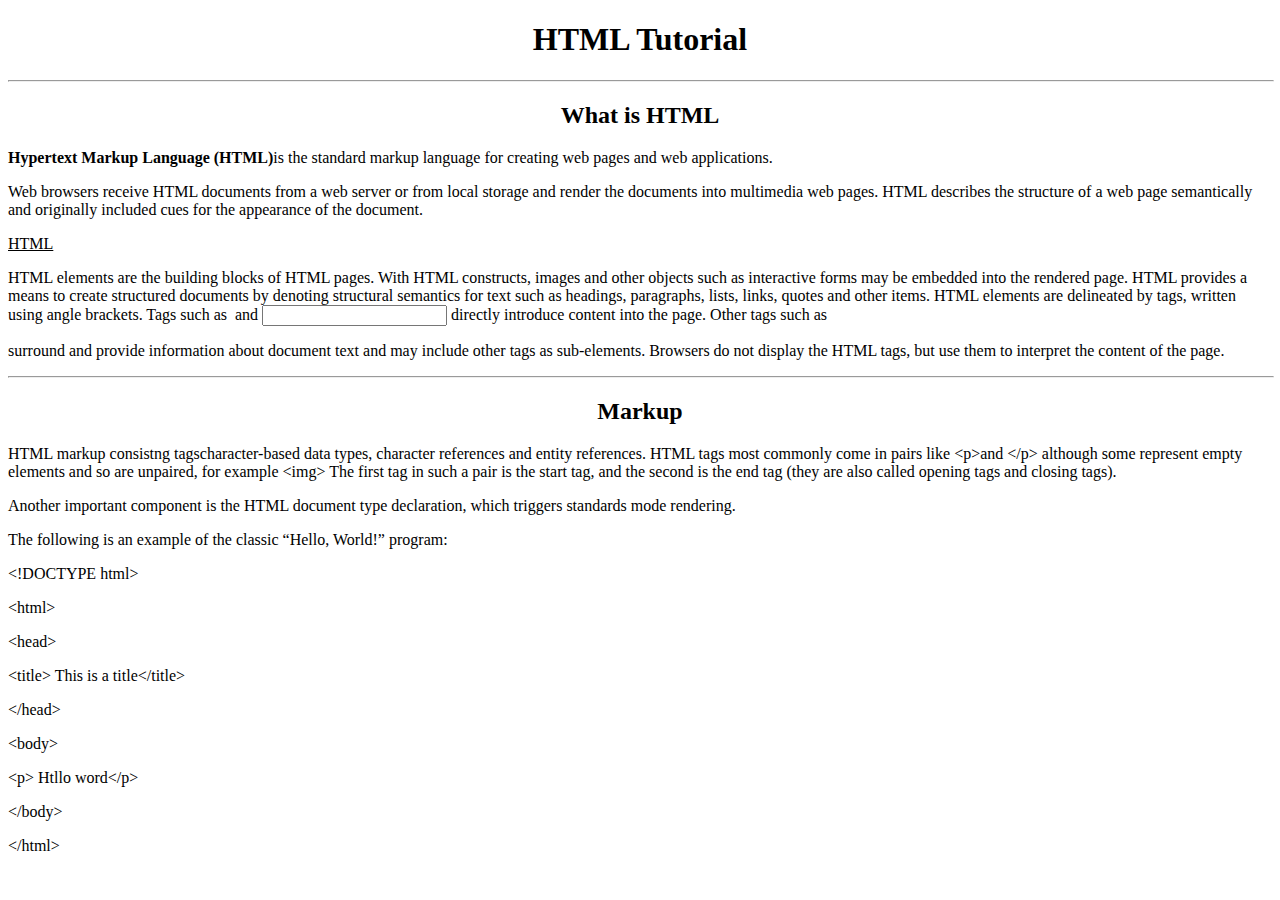
<file: index.html>
<!DOCTYPE html>
<html lang="en">
<head>
<meta charset="UTF-8">
<link rel="stylesheet" href="styles.css">
<div class="gray-rectangle"></div>
<title>HTML Tutorial</title>
<h1 style="text-align: center;">HTML Tutorial</h1>
<hr style="width: 100%;">
<h2 style="text-align: center;">What is HTML</></h2>

  <b>Hypertext Markup Language (HTML)</b>is the standard markup language for creating web pages and web applications.

  <p>Web browsers receive HTML documents from a web server or from local storage and render the documents into multimedia web pages. HTML describes the structure of a web page semantically and originally included cues for the appearance of the document.</p>
  <p style="text-decoration: underline;">HTML</p> HTML elements are the building blocks of HTML pages. With HTML constructs, images and other objects such as interactive forms may be embedded into the rendered page. HTML provides a means to create structured documents by denoting structural semantics for text such as headings, paragraphs, lists, links, quotes and other items. HTML elements are delineated by tags, written using angle brackets. Tags such as <img> and <input> directly introduce content into the page. Other tags such as <p> surround and provide information about document text and may include other tags as sub-elements. Browsers do not display the HTML tags, but use them to interpret the content of the page.
<hr style="width: 100%;">
<h2 style="text-align: center;"> Markup</h2>
<p>HTML markup consistng tagscharacter-based data types, character references and entity references. HTML tags most commonly come in pairs like &lt;p&gt;and &lt;/p&gt; although some represent empty elements and so are unpaired, for example &lt;img&gt The first tag in such a pair is the start tag, and the second is the end tag (they are also called opening tags and closing tags).</p>
<p>Another important component is the HTML document type declaration, which triggers standards mode rendering.</p>
<p>The following is an example of the classic “Hello, World!” program:</p>
<p>&lt;!DOCTYPE html&gt;</p>
<p>&lt;html&gt;</p>
<p>&lt;head&gt;</p>
<p>&lt;title&gt; This is a title&lt;/title&gt</p>
<p>&lt/head&gt;</p>
<p>&lt;body&gt;</p>
<p>&lt;p&gt; Htllo word&lt;/p&gt;</p>
<p>&lt;/body&gt;</p>
<p>&lt;/html&gt;</p>
</file>
<file: styles.css>
.block {
    width: 100px;
    height: 100px;
    background-color: rgb(255, 0, 0);
}
</file>
